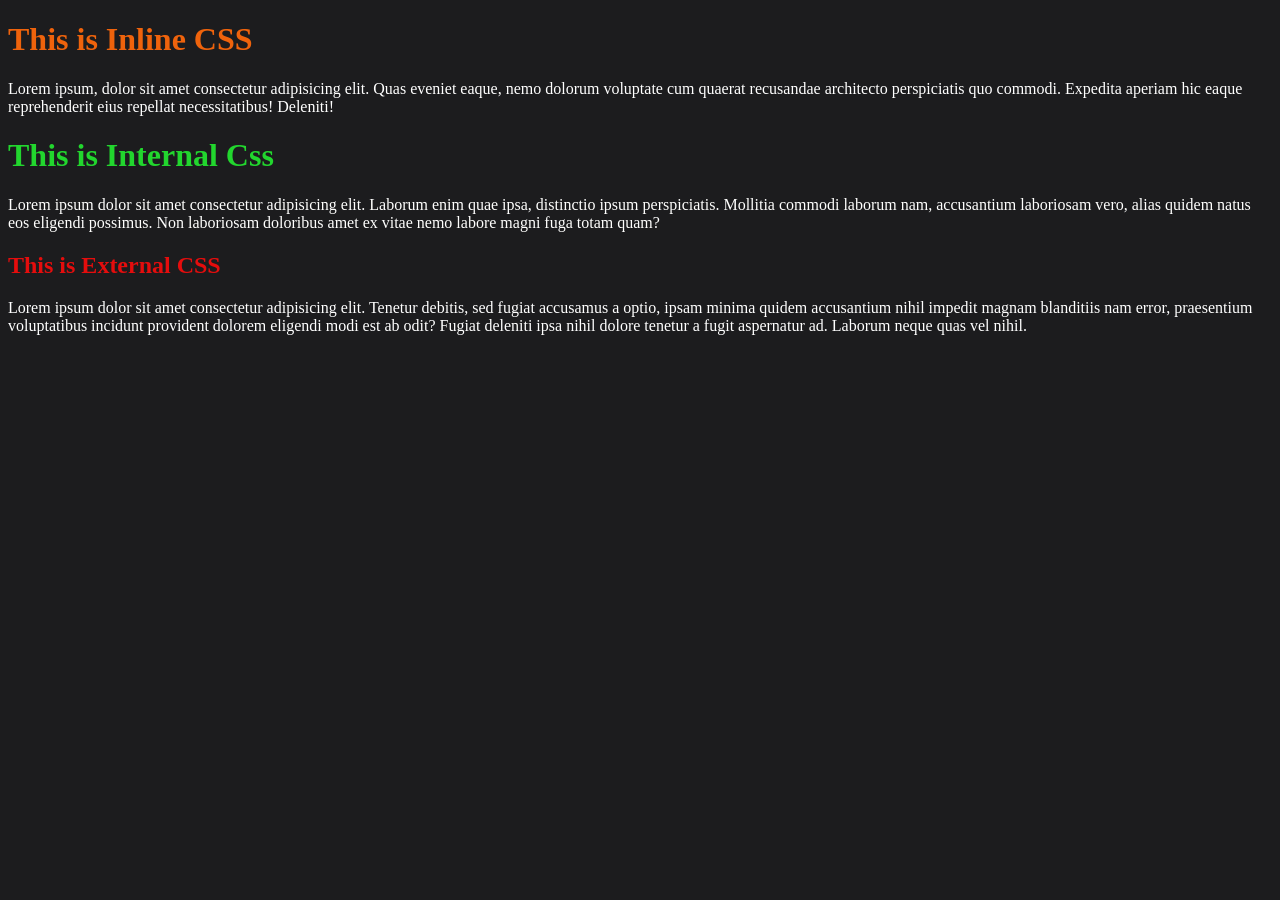
<file: 1_Add CSS/index.html>
<!DOCTYPE html>
<html lang="en">
<head>
    <meta charset="UTF-8">
    <meta name="viewport" content="width=device-width, initial-scale=1.0">
    <title>CSS</title>
    <link rel="stylesheet" href="style.css">
   <!-- internal css property -->
   <style>
        main h1{
            color: rgb(34, 214, 46);
        }
        main p{
            color: rgb(255, 255, 254);
        }
    </style>
</head>
<body>
    <div>
        <h1 style="color: rgb(239, 99, 12);">This is Inline CSS</h1>
        <p style="color: rgb(255, 255, 255);">Lorem ipsum, dolor sit amet consectetur adipisicing elit. Quas eveniet eaque, nemo dolorum voluptate cum quaerat recusandae architecto perspiciatis quo commodi. Expedita aperiam hic eaque reprehenderit eius repellat necessitatibus! Deleniti!</p>
    </div>
    <main>
        <h1>This is Internal Css</h1>
        <p>Lorem ipsum dolor sit amet consectetur adipisicing elit. Laborum enim quae ipsa, distinctio ipsum perspiciatis. Mollitia commodi laborum nam, accusantium laboriosam vero, alias quidem natus eos eligendi possimus. Non laboriosam doloribus amet ex vitae nemo labore magni fuga totam quam?</p>
    </main>
    <section>
        <h1>This is External CSS</h1>
        <p>Lorem ipsum dolor sit amet consectetur adipisicing elit. Tenetur debitis, sed fugiat accusamus a optio, ipsam minima quidem accusantium nihil impedit magnam blanditiis nam error, praesentium voluptatibus incidunt provident dolorem eligendi modi est ab odit? Fugiat deleniti ipsa nihil dolore tenetur a fugit aspernatur ad. Laborum neque quas vel nihil.</p>
    </section>
</body>
</html>
</file>
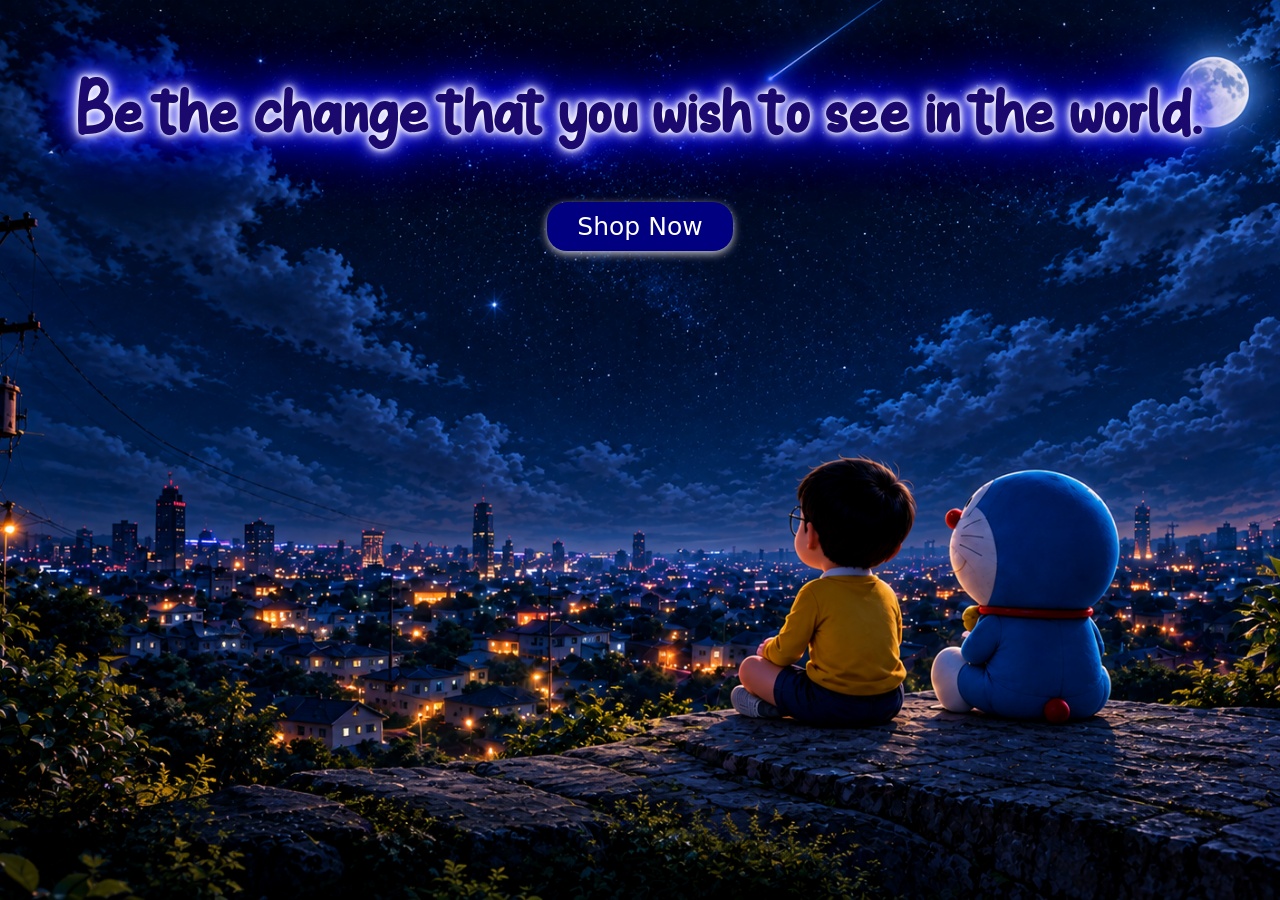
<file: demo project/index.html>
<!DOCTYPE html>
<html lang="en">
<head>
    <meta charset="UTF-8">
    <meta name="viewport" content="width=device-width, initial-scale=1.0">
    <title>Document</title>
    <link rel="stylesheet" href="style.css">
</head>
<body>
    <div>
        <h1>Be the change that you wish to see in the world.</h1>
        <button>Shop Now</button>
    </div>
</body>
</html>
</file>
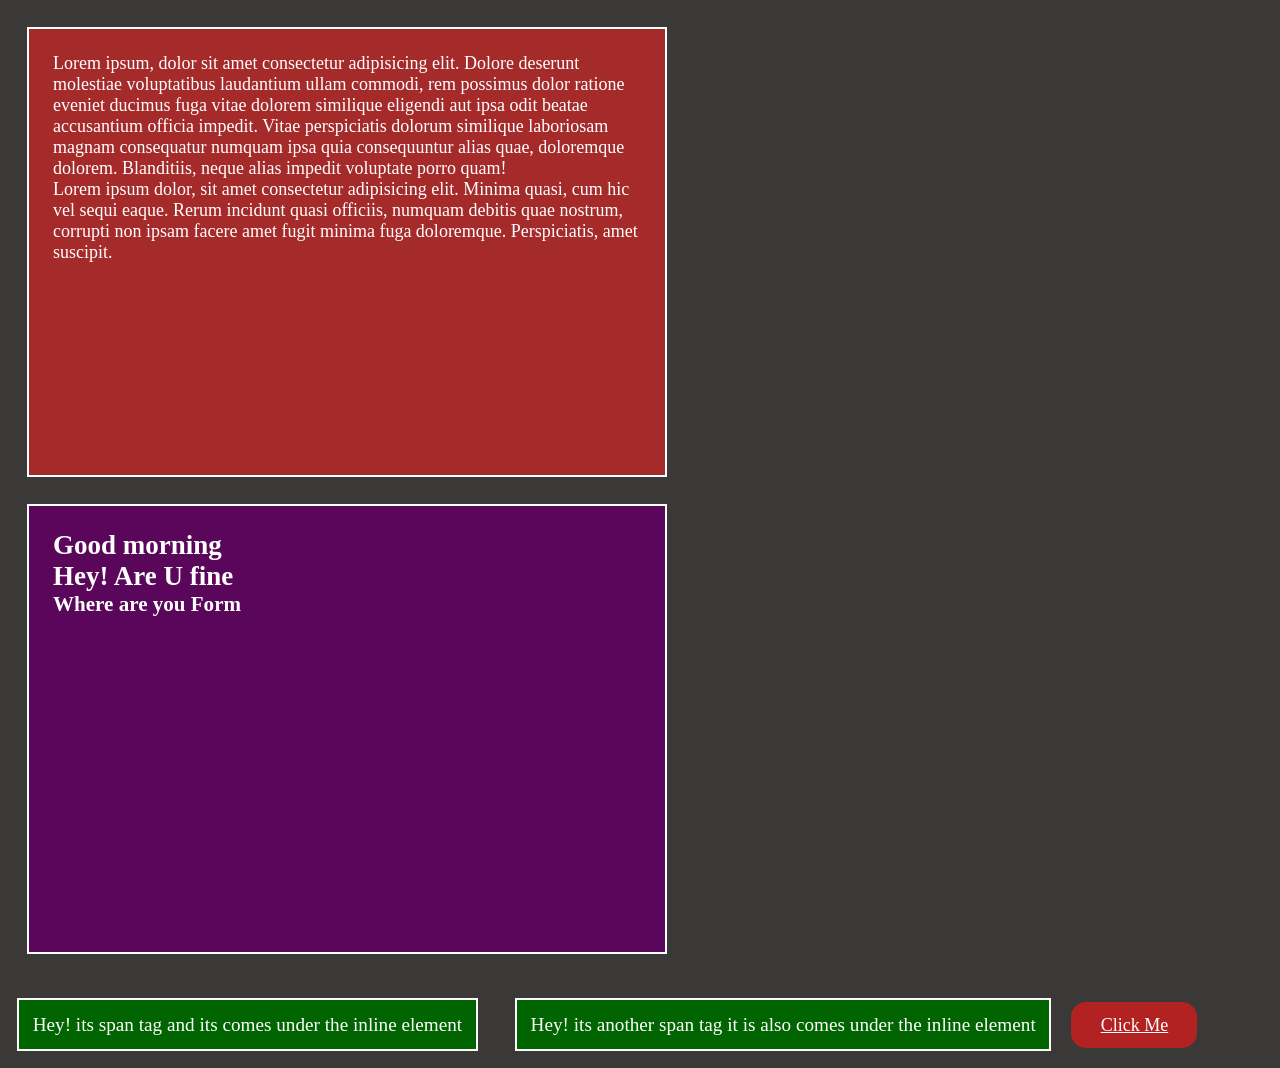
<file: display property in css/index.html>
<!DOCTYPE html>
<html lang="en">
<head>
    <meta charset="UTF-8">
    <meta name="viewport" content="width=device-width, initial-scale=1.0">
    <title>Display Property in CSS</title>
    <link rel="stylesheet" href="style.css">
</head>
<body>
    <div id="block">
        <p class="parablock">Lorem ipsum, dolor sit amet consectetur adipisicing elit. Dolore deserunt molestiae voluptatibus laudantium ullam commodi, rem possimus dolor ratione eveniet ducimus fuga vitae dolorem similique eligendi aut ipsa odit beatae accusantium officia impedit. Vitae perspiciatis dolorum similique laboriosam magnam consequatur numquam ipsa quia consequuntur alias quae, doloremque dolorem. Blanditiis, neque alias impedit voluptate porro quam!</p>
        <p class="parablock">Lorem ipsum dolor, sit amet consectetur adipisicing elit. Minima quasi, cum hic vel sequi eaque. Rerum incidunt quasi officiis, numquam debitis quae nostrum, corrupti non ipsam facere amet fugit minima fuga doloremque. Perspiciatis, amet suscipit.</p>
    </div>
    <section id="headsection">
        <h1>Good morning</h1>
        <h2>Hey! Are U fine</h2>
        <h3>Where are you Form</h3>
    </section>

    <span class="spin">Hey! its span tag and its comes under the inline element</span>
    <span class="spin">Hey! its another span tag it is also comes under the inline element</span>
    <a href="https://www.google.com/search?q=netflix&oq=&gs_lcrp=[base64]&sourceid=chrome&source=chrome.ob&ie=UTF-8">Click Me</a>

</body>
</html>
</file>
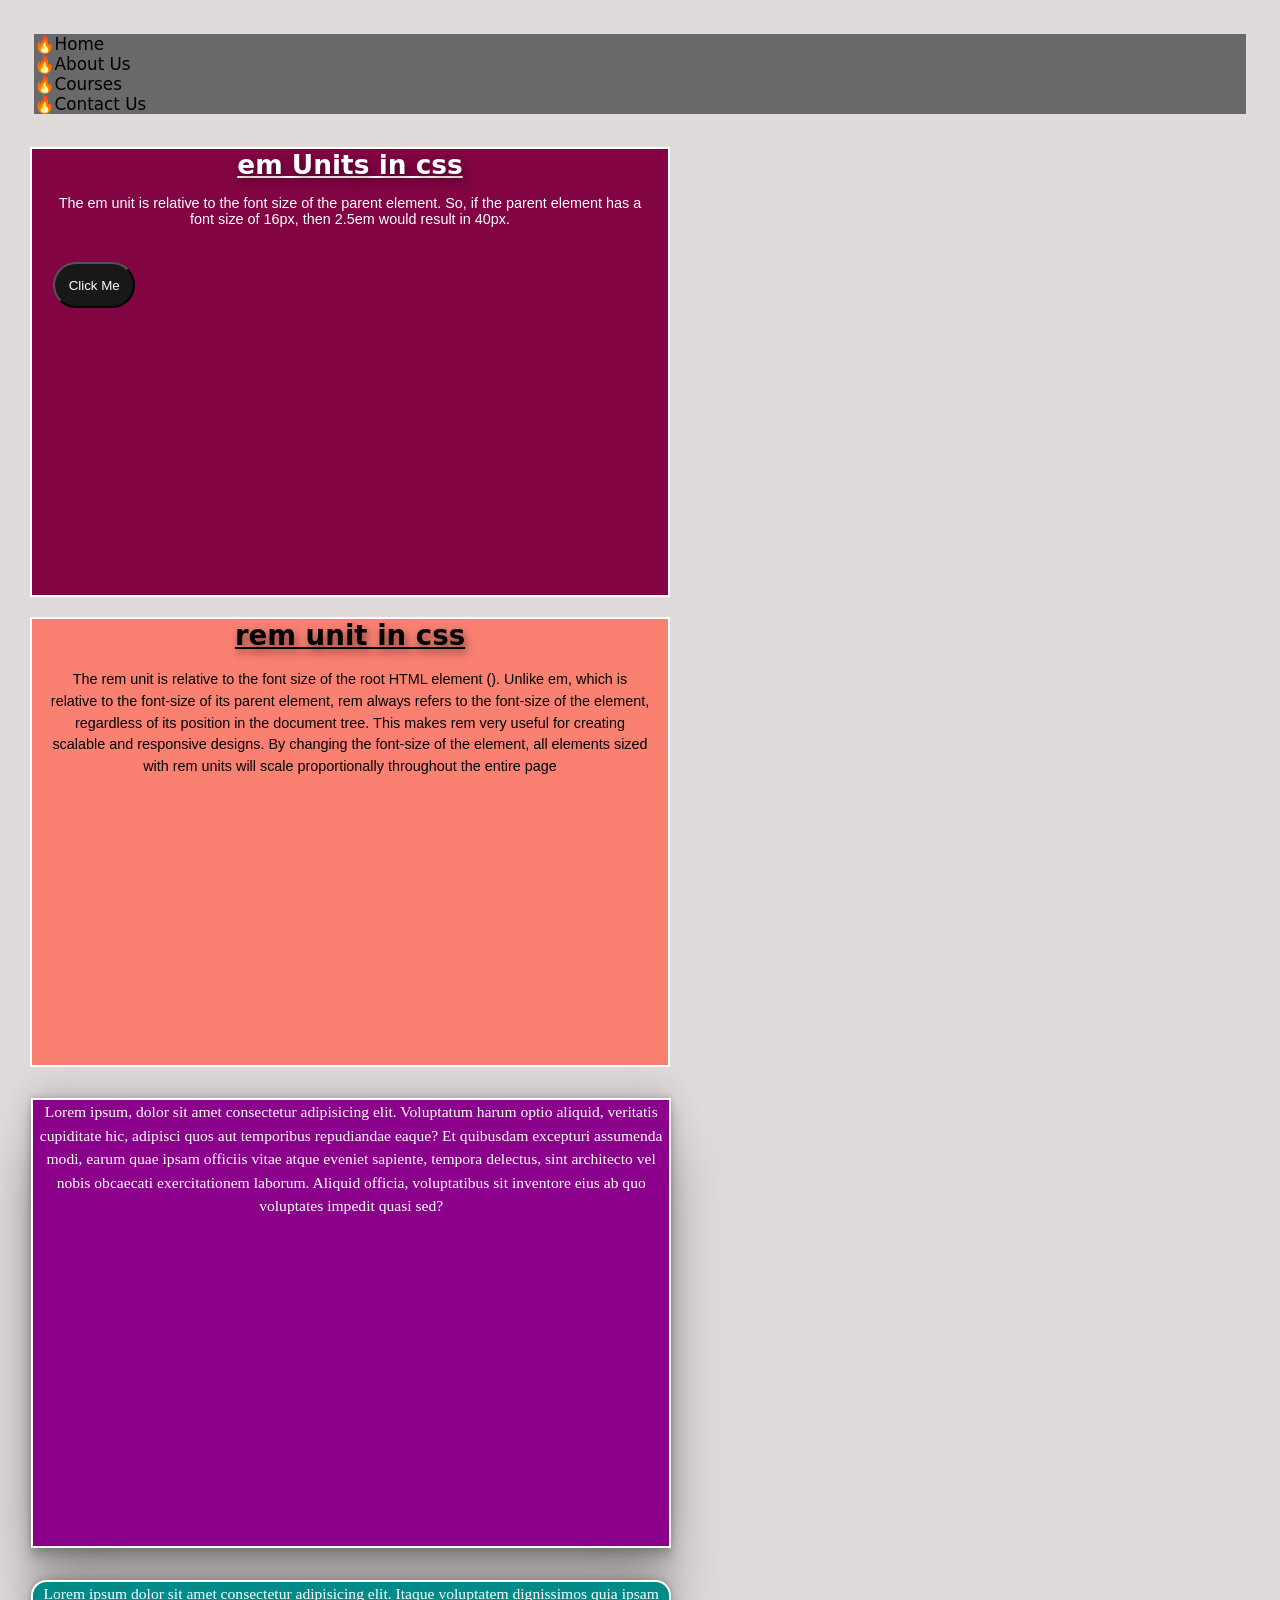
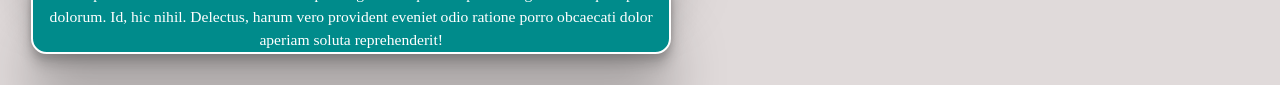
<file: units in css/index.html>
<!DOCTYPE html>
<html lang="en">
<head>
    <meta charset="UTF-8">
    <meta name="viewport" content="width=device-width, initial-scale=1.0">
    <title>em units in css</title>
    <link rel="stylesheet" href="style.css">
</head>
<body>
    <nav id="mynav">
        <ul id="list-item">
            <li class="list">Home</li>
            <li class="list">About Us</li>
            <li class="list">Courses</li>
            <li class="list">Contact Us</li>
        </ul>
    </nav>
    <div id="emunit">
        <h1 id="heading">em Units in css</h1>
        <p class="para">The em unit is relative to the font size of the parent element. So, if the parent element has a font size of 16px, then 2.5em would result in 40px.</p>
        <button>Click Me</button>
    </div>
    <div id="remunit">
        <h2 id="remheading">rem unit in css</h2>
        <p class="rempara">The rem unit is relative to the font size of the root HTML element (<html>).
        Unlike em, which is relative to the font-size of its parent element, rem always refers to the font-size of the <html>element, regardless of its position in the document tree. This makes rem very useful for creating scalable and responsive designs. By changing the font-size of the <html> element, all elements sized with rem units will scale proportionally throughout the entire page
        </p>
    </div>
    <div id="vhvwunit">
       <p>Lorem ipsum, dolor sit amet consectetur adipisicing elit. Voluptatum harum optio aliquid, veritatis cupiditate hic, adipisci quos aut temporibus repudiandae eaque? Et quibusdam excepturi assumenda modi, earum quae ipsam officiis vitae atque eveniet sapiente, tempora delectus, sint architecto vel nobis obcaecati exercitationem laborum. Aliquid officia, voluptatibus sit inventore eius ab quo voluptates impedit quasi sed?</p>
    </div>
    <div id="percen">
        <p>Lorem ipsum dolor sit amet consectetur adipisicing elit. Itaque voluptatem dignissimos quia ipsam dolorum. Id, hic nihil. Delectus, harum vero provident eveniet odio ratione porro obcaecati dolor aperiam soluta reprehenderit!</p>
    </div>

</body>
</html>
</file>
<file: 1_Add CSS/style.css>
body {
    background-color: rgb(28, 28, 30);
}

section h1 {
    color: rgb(228, 13, 13);
}

section p {
    color: white;
}
</file>
<file: demo project/style.css>
@font-face {
    font-family:child ;
    src: url(child-hood/Child\ Hood.otf);
}
*{
    margin: 0;
    padding: 0;
    box-sizing: border-box;
}
html,body{
    height: 100%;
    width: 100%;
}
div{
    height: 100%;
    width: 100%;
    background-image: url(Nobita\ and\ Doraemon\ Under\ the\ Moonlit\ City.png);
    background-size: cover;
    background-position: center;
    text-align: center;
}
div h1{
    text-align: center;
    padding: 50px;
    font-family: child;
    font-size: 80px;
    font-weight: 300;
    color: #17046bfa;
    text-shadow: 0 0 5px #FFF, 0 0 10px #FFF, 0 0 15px #FFF, 0 0 20px #1c18ff, 0 0 30px #1c18ff, 0 0 40px #1c18ff, 0 0 55px #1c18ff, 0 0 75px #1c18ff;
}
button{
    padding: 10px 30px;
    color: white;
    background-color:navy;
    font-size: 25px;
    border: none;
    border-radius: 20px;
    box-shadow: rgba(247, 244, 244, 0.795) 0px 3px 8px;
    font-family: system-ui, -apple-system, BlinkMacSystemFont, 'Segoe UI', Roboto, Oxygen, Ubuntu, Cantarell, 'Open Sans', 'Helvetica Neue', sans-serif;
    cursor: pointer;
}
</file>
<file: display property in css/style.css>
*{
    margin: 0;
    padding: 0;
    box-sizing: border-box;
}
html,body{
    background-color: rgb(59, 56, 56);
    font-size: 12px;
}
#block{
    height:50vh;
    width: 50vw;
    background-color: brown;
    color: white;
    display: block;
    border: 2px solid white;
    font-size: 1.5em;
    padding:2rem;
    margin:1.5em;
}
#headsection{
    height: 50vh;
    width: 50vw;
    background-color: rgb(90, 6, 90);
    color: white;
    display: block;
    border: 2px solid white;
    font-size:1.5em;
    padding: 2rem;
    margin: 1.5em;
}
.spin{
    background-color: darkgreen;
    color: white;
    font-size: 1.6em;
    border: 2px solid white;
    margin:0.9em;
    padding: 0.7em;
    display: inline-block;
    /* visibility: hidden; */
}
a{
    color: white;
    background-color: firebrick;
    font-size: 1.5em;
    border-radius: 15px;
    text-align: center;
    padding: 0.7em;
    display: inline-block;
    /* display: none; */
    width: 7em;
}
</file>
<file: units in css/style.css>
* {
    margin: 0;
    padding: 0;
    box-sizing: border-box;
}

html,body {
    background-color: rgb(224, 218, 218);
    font-size: 12px;
}
nav{
    font-size: 1.4em;
    font-family: system-ui, -apple-system, BlinkMacSystemFont, 'Segoe UI', Roboto, Oxygen, Ubuntu, Cantarell, 'Open Sans', 'Helvetica Neue', sans-serif;
    margin: 2em;
}
#mynav ul{
    /* list-style-type: lower-roman; */
    background-color: dimgray;
    list-style-position: inside;
    list-style: none;
}
li::before{
    content: "🔥";
}

#emunit {
    background-color: rgb(130, 4, 67);
    border: 2px solid white;
    height: 50vh;
    width: 50vw;
    margin: 20px 30px;
    font-size: 12px;
}

#heading {
    color: white;
    text-align: center;
    text-decoration: underline;
    font-family: system-ui, -apple-system, BlinkMacSystemFont, 'Segoe UI', Roboto, Oxygen, Ubuntu, Cantarell, 'Open Sans', 'Helvetica Neue', sans-serif;
    font-size: 2.2em;
    text-shadow: 2px 4px 8px #00000080
}

.para {
    color: white;
    text-align: center;
    font-family: Verdana, Geneva, Tahoma, sans-serif;
    font-size: 1.2em;
    padding: 1em;
}

button {
    background-color: rgb(25, 24, 24);
    color: white;
    text-align: center;
    padding: 1em;
    margin: 1.6em;
    border-radius: 2em;
}

#remunit {
    background-color: salmon;
    border: 2px solid white;
    height: 50vh;
    width: 50vw;
    margin: 20px 30px;
}
#remheading{
    text-align: center;
    text-decoration: underline;
    font-family: system-ui, -apple-system, BlinkMacSystemFont, 'Segoe UI', Roboto, Oxygen, Ubuntu, Cantarell, 'Open Sans', 'Helvetica Neue', sans-serif;
    font-size: 2.3rem;
    text-shadow: 2px 4px 8px #00000080

}
.rempara{
    text-align: center;
    padding: 1.2em;
    font-family: Verdana, Geneva, Tahoma, sans-serif;
    font-size:1.2rem;
    overflow-wrap: break-word;
    line-height: 1.5;
}
#vhvwunit{
    height: 50vh;
    width: 50vw;
    background-color: darkmagenta;
    color: white;
    border: 2px solid white;
    text-align: center;
    margin: 2em;
    font-size: 1.3em;
    line-height: 1.5;
    box-shadow: rgba(0, 0, 0, 0.25) 0px 54px 55px, rgba(0, 0, 0, 0.12) 0px -12px 30px, rgba(0, 0, 0, 0.12) 0px 4px 6px, rgba(0, 0, 0, 0.17) 0px 12px 13px, rgba(0, 0, 0, 0.09) 0px -3px 5px;
}
#percen{
    height: 80%;
    width: 50%;
    background-color: darkcyan;
    border: 2px solid white;
    border-radius: 1em;
    color: white;
    text-align: center;
    line-height: 1.5;
    font-size: 1.3em;
    margin: 2em;
    box-shadow: rgba(0, 0, 0, 0.25) 0px 54px 55px, rgba(0, 0, 0, 0.12) 0px -12px 30px, rgba(0, 0, 0, 0.12) 0px 4px 6px, rgba(0, 0, 0, 0.17) 0px 12px 13px, rgba(0, 0, 0, 0.09) 0px -3px 5px;
}
</file>
